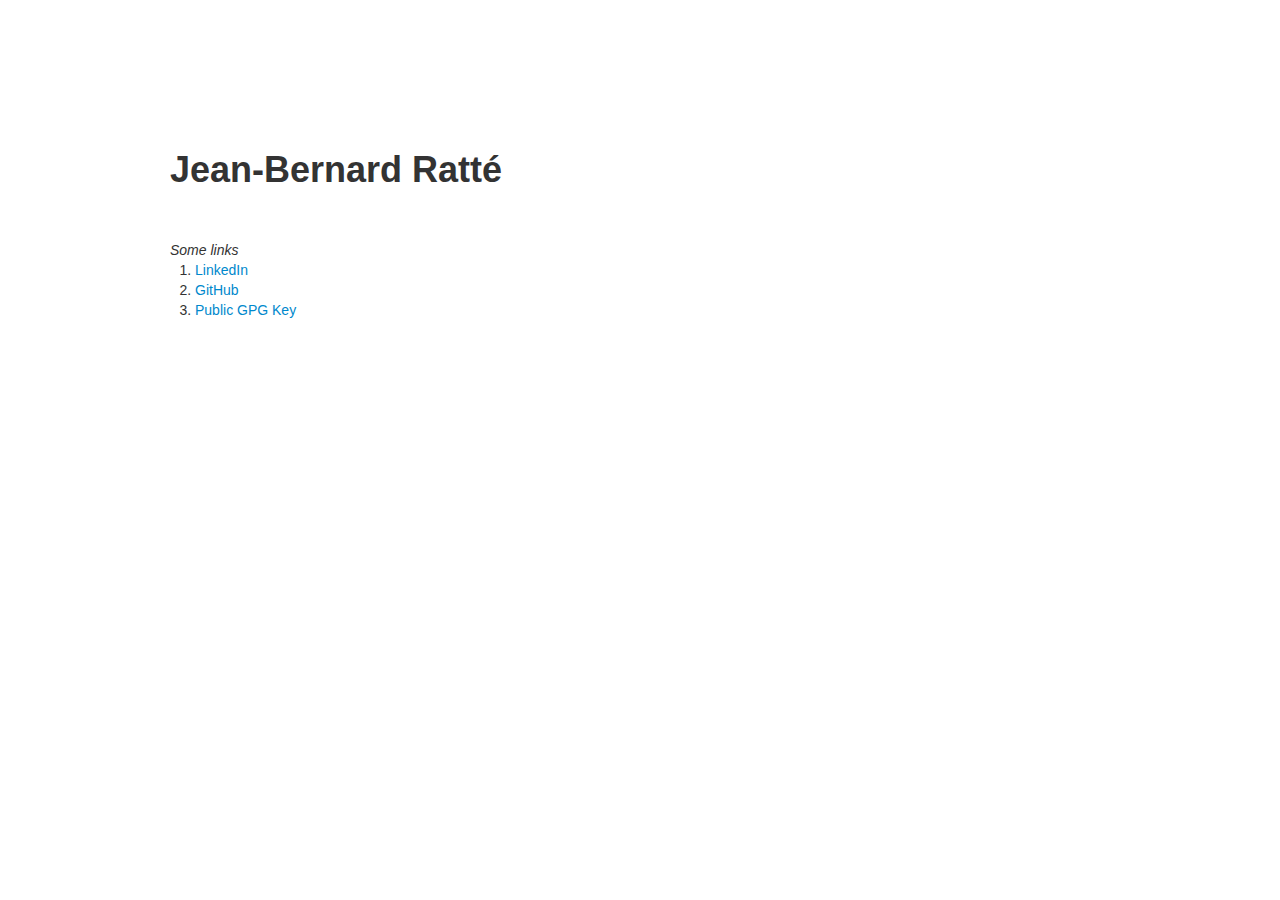
<file: index.html>
<!DOCTYPE html>
<html>
	<head>
		<meta charset="utf-8">
		<title>unary.ca</title>
		<meta name="author" content="Jean-Bernard Ratté">
		<meta name="description" content="Personal website">
		<meta name="keywords" content="unary.ca, Jean-Bernard Ratte">
		<link rel="stylesheet" href="stylesheets/bootstrap.css">
		<link rel="stylesheet" href="stylesheets/screen.css">
	</head>
	<!-- Google tag (gtag.js) -->
	<script async src="https://www.googletagmanager.com/gtag/js?id=G-11452F9RT9"></script>
	<script>
		window.dataLayer = window.dataLayer || [];
		function gtag(){dataLayer.push(arguments);}
		gtag('js', new Date());

		gtag('config', 'G-11452F9RT9');
	</script>
	<body>
		<div class="container">
			<div class="row">
				<div class="span12">
					<h1>Jean-Bernard Ratt&eacute; <span><a href="mailto:jean.bernard.ratte@unary.ca">jean.bernard.ratte@unary.ca</a></span></h1>
				</div>
			</div>

			<div class="row">
				<div class="span12">
					<p></p>
				</div>
			</div>

			<div class="row link-pool">
				<div class="span12">
					<em>Some links</em>
					<ol>
						<li><a href="https://www.linkedin.com/in/jeanbernardratte">LinkedIn</a> <span>https://www.linkedin.com/in/jeanbernardratte</span></li>
						<li><a href="https://github.com/nap">GitHub</a> <span>https://github.com/nap</span></li>
						<li><a href="https://keys.openpgp.org/vks/v1/by-fingerprint/805E2913FD8AADAFA6252FE4BC3BB2C75BD804C4">Public GPG Key</a> <span>https://keys.openpgp.org/vks/v1/by-fingerprint/805E2913FD8AADAFA6252FE4BC3BB2C75BD804C4</span></li>
					</ol>
				</div>
			</div>
		</div>
	</body>
</html>
</file>
<file: stylesheets/screen.css>
h1 {
	margin-top: 150px;
}
h1 > span {
	display: none;
}

h1:hover > span {
	line-height: 0px;
	display: inline;
	font-size: small;
}

ul {
	margin-top: 50px;
}

li > span {
	display: none;
}

li:hover > span {
	line-height: 0px;
	display: inline;
	font-size: small;
}

div > p {
	border-right: 3px solid #EEE; 
}

.link-pool {
	margin-top: 30px;
}
</file>
